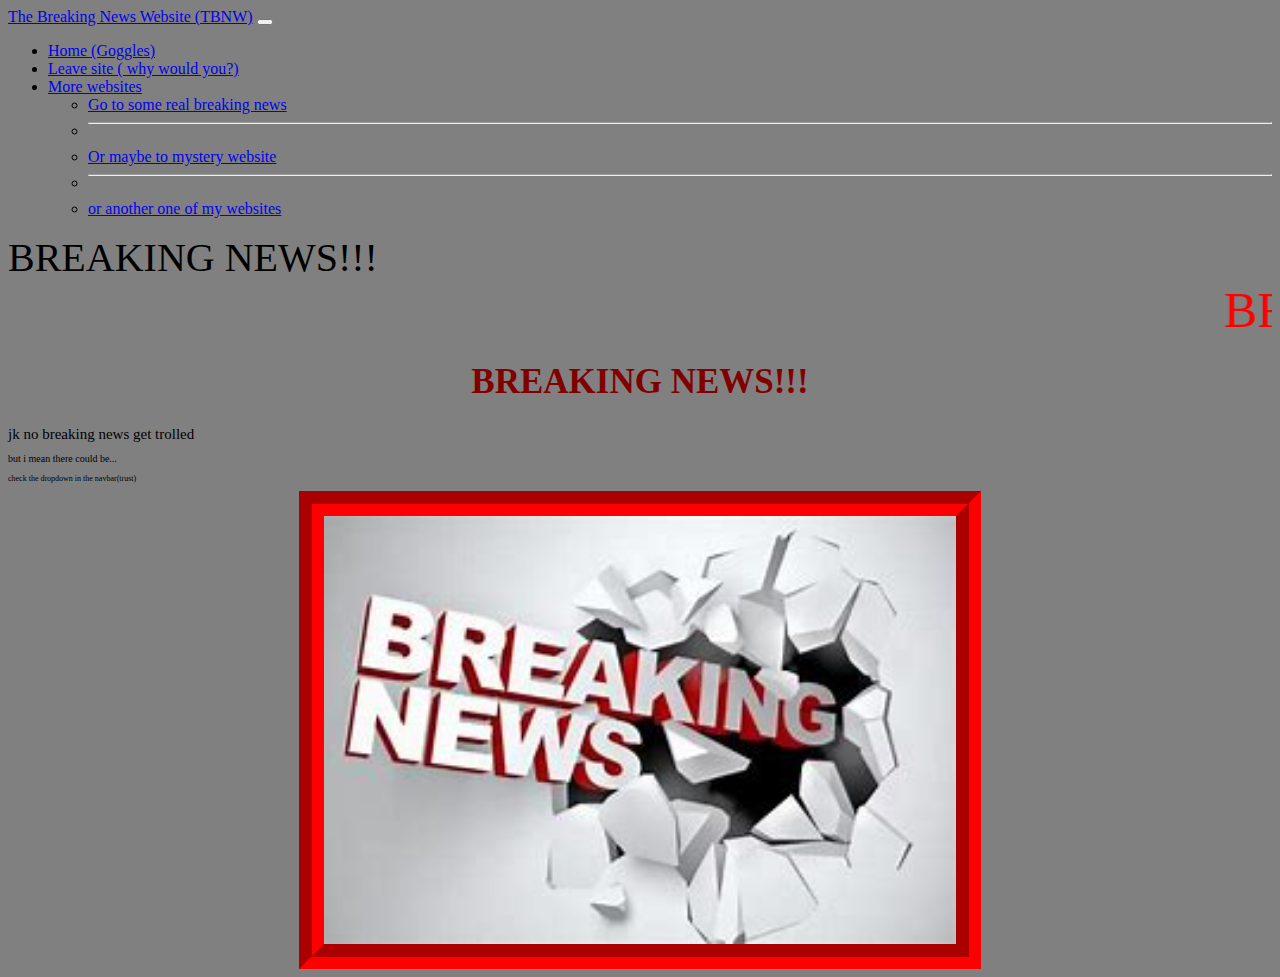
<file: index.html>
<html>
    <head>
        <link href="https://cdn.jsdelivr.net/npm/bootstrap@5.3.0/dist/css/bootstrap.min.css" rel="stylesheet" integrity="sha384-9ndCyUaIbzAi2FUVXJi0CjmCapSmO7SnpJef0486qhLnuZ2cdeRhO02iuK6FUUVM" crossorigin="anonymous">
        <script src="https://cdn.jsdelivr.net/npm/@popperjs/core@2.11.8/dist/umd/popper.min.js" integrity="sha384-I7E8VVD/ismYTF4hNIPjVp/Zjvgyol6VFvRkX/vR+Vc4jQkC+hVqc2pM8ODewa9r" crossorigin="anonymous"></script>
        <link rel="stylesheet" type="text/css" href="style.css" />
        <title>Back to html</title>
    </head>
    <body>
        <nav class="navbar navbar-expand-lg bg-body-tertiary"id="header">
            <div class="container-fluid"id="header2">
              <a class="navbar-brand" href="#">The Breaking News Website (TBNW)</a>
              <button class="navbar-toggler" type="button" data-bs-toggle="collapse" data-bs-target="#navbarSupportedContent" aria-controls="navbarSupportedContent" aria-expanded="false" aria-label="Toggle navigation">
                <span class="navbar-toggler-icon"></span>
              </button>
              <div class="collapse navbar-collapse" id="navbarSupportedContent" id="header3">
                <ul class="navbar-nav me-auto mb-2 mb-lg-0">
                  <li class="nav-item">
                    <a class="nav-link active" aria-current="page" href="https://www.google.com/?hl=chrome">Home (Goggles)</a>
                  </li>
                  <li class="nav-item">
                    <a class="nav-link" href="https://www.bbc.com">Leave site ( why would you?)</a>
                  </li>
                  <li class="nav-item dropdown">
                    <a class="nav-link dropdown-toggle" href="#" role="button" data-bs-toggle="dropdown" aria-expanded="false">
                      More websites
                    </a>
                    <ul class="dropdown-menu">
                      <li><a class="dropdown-item" href="dropdown1.html">Go to some real breaking news</a></li>
                      <li><hr class="dropdown-divider"></li>
                      <li><a id="l" class="dropdown-item" href="#" onclick=mystery()>Or maybe to mystery website</a></li>
                      <li><hr class="dropdown-divider"></li>
                      <li><a class="dropdown-item" href="mcindex.html">or another one of my websites</a></li>
                    </ul>
                  </li>
                </ul>
              </div>
            </div>
          </nav>
        <div id="alert"class="alert alert-danger" role="alert">
            BREAKING NEWS!!!
          </div>
        <marquee>BREAKING NEWS!!!</marquee>
        <h1>BREAKING NEWS!!!</h1>
        <label id="abc">jk no breaking news get trolled</label>
        <p>but i mean there could be...</p>
        <p id="cba">check the dropdown in the navbar(trust)</p>
        <img src="bn.jpg" id="it">
        <script src="main.js"></script>
        <script src="https://cdn.jsdelivr.net/npm/bootstrap@5.3.0/dist/js/bootstrap.min.js" integrity="sha384-fbbOQedDUMZZ5KreZpsbe1LCZPVmfTnH7ois6mU1QK+m14rQ1l2bGBq41eYeM/fS" crossorigin="anonymous"></script>
    </body>
</html>
</file>
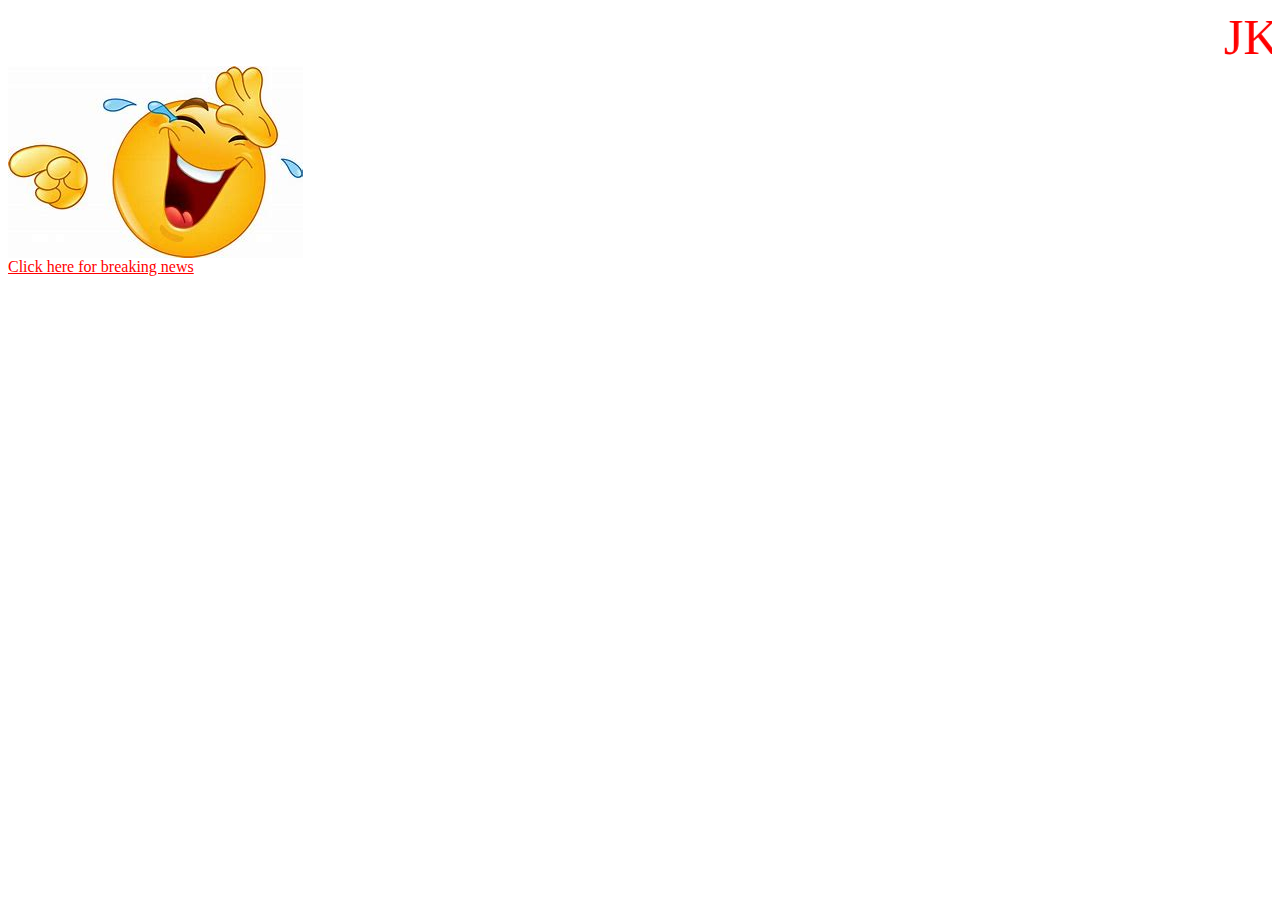
<file: dropdown1.html>
<html>
    <head>
        <title>You thought you would go to some breaking news huh?</title>
        <link rel="stylesheet" type="text/css" href="dropdown1.css" />
    </head>
    <body>
        <marquee>JK no breaking news haha idiot.</marquee>
        <br>
        <img src = "lauh.jpg">
        <br>
        <a href = "https://www.youtube.com/watch?v=dQw4w9WgXcQ">Click here for breaking news</a>
    </body>
</html>
</file>
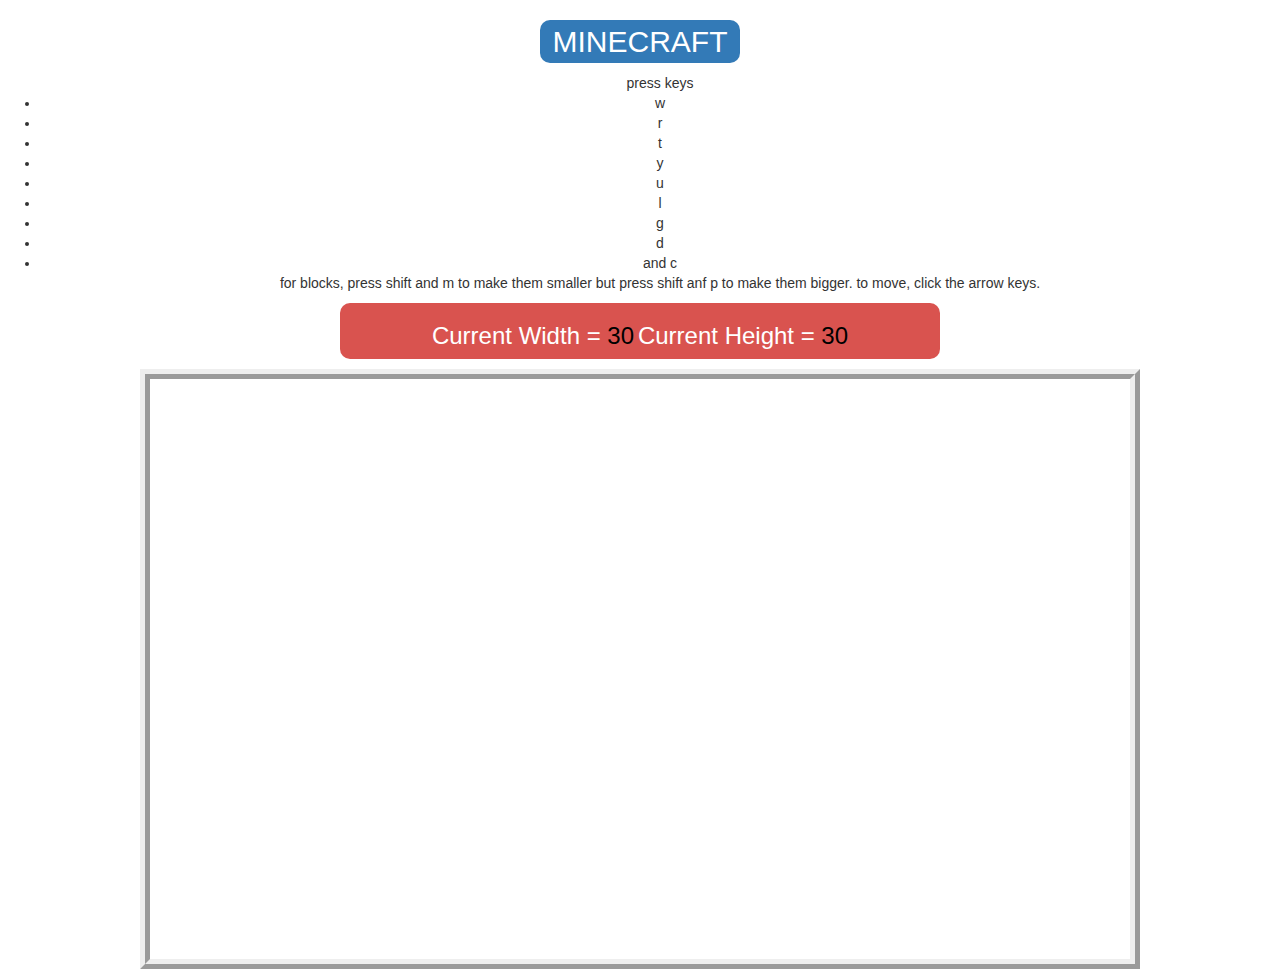
<file: mcindex.html>
<!DOCTYPE html>
<html>
<head>
	<title>ripoff MINECRAFT</title>
<link rel="stylesheet" href="mcstyle.css">
<script src="fabric.js"></script>

<link rel="stylesheet" href="https://maxcdn.bootstrapcdn.com/bootstrap/3.4.0/css/bootstrap.min.css">

<script src="https://ajax.googleapis.com/ajax/libs/jquery/3.4.1/jquery.min.js"></script>

<script src="https://maxcdn.bootstrapcdn.com/bootstrap/3.4.0/js/bootstrap.min.js"></script>

</head>

<body class="body_background">
	<center>
		<h2 class="btn-primary">MINECRAFT</h2>
         <ul>press keys <li>w</li><li>r</li><li>t</li><li>y</li><li>u</li><li>l</li><li>g</li><li>d</li><li>and c</li> for blocks, press shift and m to make them smaller but press shift anf p to make them bigger. to move, click the arrow keys.</ul>
		 <div id="head_info" class="btn-danger">
			<h3>Current Width  = <span id="current_width">30</span></h3>
			<h3>Current Height  = <span id="current_height">30</span></h3>
		</div>

		<canvas width="1000" height="600" id="myCanvas"></canvas>

	</center>
	<script src="mxmain.js"></script>
</body>
</html>
</file>
<file: style.css>
#abc {
    text-align:center;
    font-size: 15px;
  }
body{
  background-color:grey;
}
marquee{
  color:red;
  font-size:50px;
}
h1{
  font-size:35px;
  color:maroon;
  text-align: center;
}
p{
  font-size:10px;
}
#cba{
  font-size:8px;
}
#alert{
  font-size:40px;
}
#it{
  display: block;
  margin-left: auto;
  margin-right: auto;
  width: 50%;
  border-style:groove;
  border-width:25px;
  border-color:red;
}
#header{
  background-color:grey;
}
#header2{
  background-color:grey;
}
#header3{
  background-color:grey;
}
</file>
<file: dropdown1.css>
marquee{
    color:red;
    font-size:50px;
}
body{
    background-color:white;
  }
a{
    color:red;
}
</file>
<file: mcstyle.css>
.body_background 
{
    background-image: url("https://i.ytimg.com/vi/Dg0IjOzopYU/maxresdefault.jpg");
    background-position: center;
    background-size: cover;
}
#myCanvas
{
    border-width:10px;
    background-color: white; 
    border-style:ridge;
}

h2
{
	border-radius: 10px;
	width: 200px;
	padding: 5px;
 }
h3
{
	display: inline-block;
}
span
{
	color: black;	
}
a
{
	text-decoration: none;
	font-size: 20px;
	padding: 10px;
    float: left;
    border-radius: 10px;
}
#head_info
{
	width: 600px;
	border-radius: 10px;
	margin-bottom: 10px;
}
</file>
